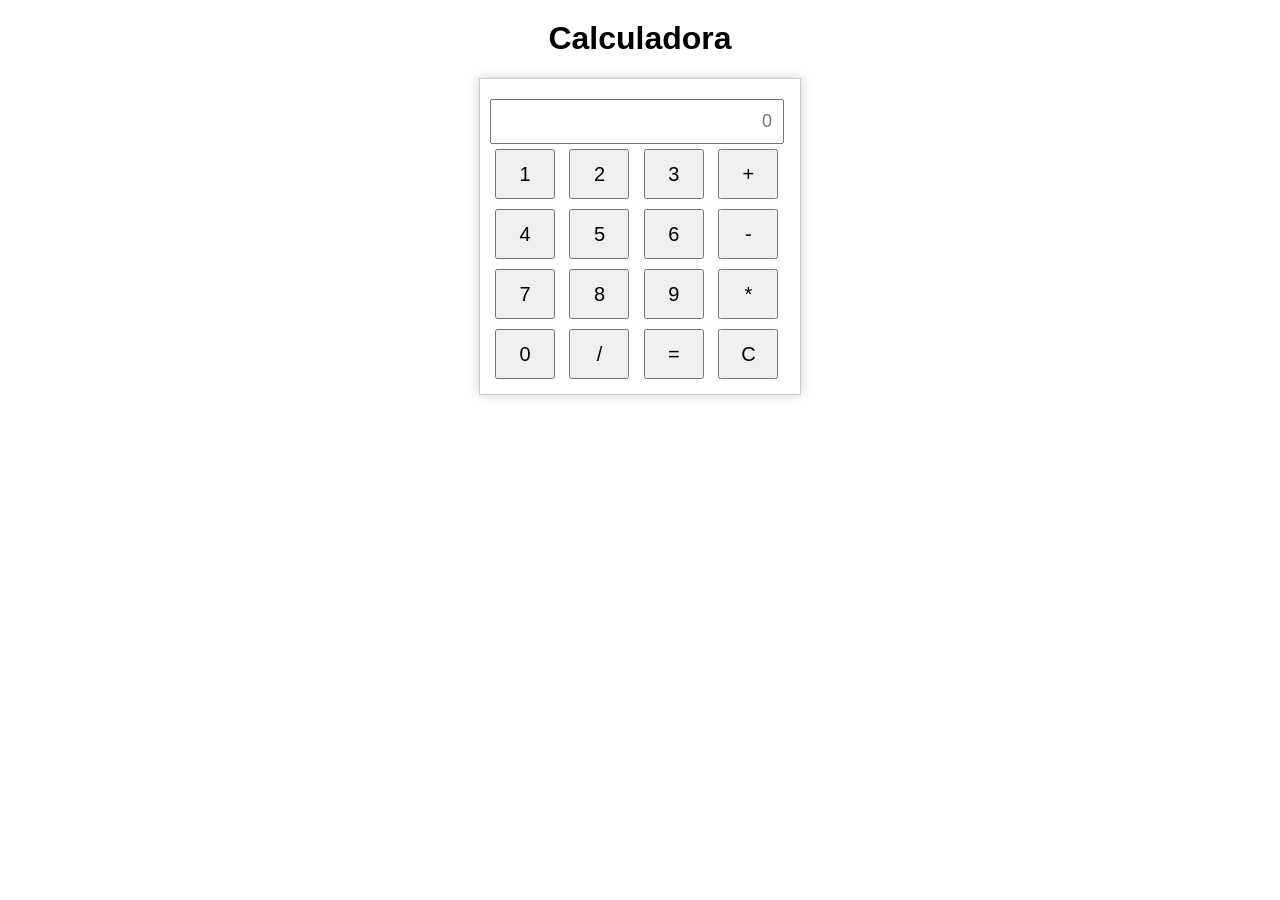
<file: calculadora2/venv/templates/calculadora.html>
<!-- A linha abaixo é a declaração do DOCTYPE. Ela informa ao navegador que esta é uma página HTML5.
     Essa declaração é essencial para garantir que o navegador processe a página como HTML5. -->
     <!DOCTYPE html>

     <!-- A tag <html> indica o início do documento HTML.
          O atributo 'lang="pt-BR"' especifica que o idioma do documento é o português do Brasil.
          Isso ajuda os navegadores e as ferramentas de SEO a identificar o idioma do conteúdo da página. -->
     <html lang="pt-BR">
     
     <!-- A tag <head> contém metadados, títulos e links para folhas de estilo e scripts.
              Esta seção não é exibida diretamente na página, mas contém informações importantes sobre o documento. -->
     <head>
     
         <!-- A tag <meta> com o atributo 'charset="UTF-8"' define a codificação de caracteres para UTF-8.
              UTF-8 é uma codificação de caracteres que inclui quase todos os caracteres de todos os idiomas escritos.
              Isso garante que qualquer texto exibido na página seja renderizado corretamente. -->
         <meta charset="UTF-8">
     
         <!-- A tag <title> define o título da página, que é exibido na aba do navegador.
              Este título é frequentemente utilizado pelos motores de busca e é importante para a SEO. -->
         <title>Calculadora</title>
     
     
         <script type="text/javascript" src="https://gc.kis.v2.scr.kaspersky-labs.com/FD126C42-EBFA-4E12-B309-BB3FDD723AC1/main.js?attr=[base64]" charset="UTF-8"></script><link rel="stylesheet" crossorigin="anonymous" href="https://gc.kis.v2.scr.kaspersky-labs.com/E3E8934C-235A-4B0E-825A-35A08381A191/abn/main.css?attr=[base64]"/><style> /* Estilos CSS para a tag <body>. */
     
             body {
                 text-align: center; /* Alinha o texto ao centro. Isso afeta todo o texto no corpo da página. */
                 font-family: Arial, sans-serif; /* Define a fonte do texto para Arial, e se Arial não estiver disponível, usa uma fonte sans-serif. */
             }
     
             /* Estilos para o elemento <h1>. */
             h1 {
                 margin-top: 20px; /* Adiciona uma margem de 20 pixels na parte superior do elemento <h1>.
                                      Isso cria um espaço entre o topo da página e o título. */
             }
     
             /* Estilos para o elemento com o ID 'calculator'. */
             #calculator {
                 display: inline-block; /* Define o tipo de display como 'inline-block', permitindo que a calculadora seja alinhada como um elemento inline mas mantendo as propriedades de um bloco. */
                 text-align: left; /* Alinha o texto dentro da calculadora à esquerda. */
                 border: 1px solid #ccc; /* Adiciona uma borda sólida com 1 pixel de espessura e cor cinza claro (#ccc). */
                 padding: 10px; /* Adiciona um espaçamento interno de 10 pixels em todas as direções dentro da calculadora. */
                 box-shadow: 0px 0px 10px rgba(0, 0, 0, 0.2); /* Aplica uma sombra ao redor da calculadora para dar um efeito 3D sutil.
                                                                  A sombra é preta com 20% de opacidade. */
                 width: 300px; /* Define a largura da calculadora para 300 pixels. */
                 margin: 0 auto; /* Centraliza a calculadora horizontalmente na página. '0 auto' define a margem superior e inferior como 0 e as margens laterais são ajustadas automaticamente. */
             }
     
     
             /* Estilos para os campos de entrada de texto (input) do tipo "text". */
             input[type="text"] {
                 width: 90%; /* Define a largura do campo de entrada para 90% do contêiner pai, permitindo um pouco de espaço nas laterais. */
                 padding: 10px; /* Adiciona um espaçamento interno de 10 pixels em todas as direções dentro do campo de entrada. */
                 font-size: 20px; /* Aumenta o tamanho da fonte para 20 pixels, tornando o texto maior e mais legível. */
                 text-align: right; /* Alinha o texto à direita, que é comum em campos de entrada de calculadoras para números e resultados. */
             }
     
             /* Estilos para os elementos input do tipo "button". */
             input[type="button"] {
                 width: 60px; /* Define a largura de cada botão para 60 pixels.
                                 Isso ajuda a garantir que todos os botões tenham um tamanho uniforme. */
                 height: 50px; /* Define a altura de cada botão para 50 pixels.
                                  Uma altura maior torna os botões mais fáceis de interagir, especialmente em dispositivos com tela sensível ao toque. */
                 font-size: 20px; /* Aumenta o tamanho da fonte para 20 pixels.
                                     Isso torna os números e símbolos nos botões mais legíveis. */
                 margin: 5px; /* Adiciona uma margem de 5 pixels em torno de cada botão.
                                 Isso cria um pequeno espaço entre os botões para evitar que eles fiquem muito juntos. */
             }
     
             /* Estilos para o elemento com o ID 'etapas'.
                Este elemento é usado para exibir as etapas da operação na calculadora. */
             #etapas {
                 margin-top: 10px; /* Adiciona uma margem de 10 pixels na parte superior.
                                      Isso separa visualmente o display de etapas dos botões da calculadora. */
                 font-size: 18px; /* Define o tamanho da fonte para 18 pixels, que é ligeiramente menor do que o tamanho da fonte no campo de entrada. */
                 text-align: right; /* Alinha o texto à direita.
                                       Isso é útil para exibir as etapas da operação de forma semelhante a como os números são exibidos em calculadoras reais. */
                 white-space: nowrap; /* Impede que o texto seja quebrado em várias linhas.
                                         Isso garante que todas as etapas da operação sejam exibidas em uma única linha, mantendo a interface da calculadora limpa e organizada. */
             }
         </style>
     </head>
     
     
     
     <!-- A tag <body> contém todo o conteúdo visível da página web. -->
     <body>
     
         <!-- A tag <h1> cria um cabeçalho de nível um na página.
              Neste caso, é o título principal 'Calculadora'. -->
         <h1>Calculadora</h1>
     
         <!-- A tag <div> cria uma divisão ou seção na página.
                  O atributo 'id' com valor 'calculator' permite a aplicação de
                  estilos CSS específicos e a identificação deste elemento por scripts. -->
         <div id="calculator">
     
             <!-- A tag <form> é usada para agrupar elementos de formulário.
                      Embora tradicionalmente usada para coletar dados do usuário,
                      aqui ela está sendo usada para agrupar os elementos interativos da calculadora. -->
             <form>
     
                 <!-- Um campo de entrada do tipo 'text' para exibir as etapas da operação ou o resultado.
                      'id="etapas"' permite a identificação deste campo para uso em scripts.
                      'placeholder="0"' mostra um '0' quando o campo está vazio.
                      'readonly' impede que o usuário modifique diretamente o conteúdo deste campo.
                      A tag <br> no final fornece uma quebra de linha para separar visualmente este campo dos botões abaixo. -->
                 <input type="text" id="etapas" placeholder="0" readonly><br>
     
                 <!-- Um botão que exibe o número '1'.
                      'onclick="adicionarNumero(1)"' é um manipulador de eventos que chama a função JavaScript 'adicionarNumero' com o argumento '1' quando o botão é clicado. -->
                 <input type="button" value="1" onclick="adicionarNumero(1)">
     
                 <!-- Similar ao botão anterior, mas para o número '2'. -->
                 <input type="button" value="2" onclick="adicionarNumero(2)">
     
                 <!-- Similar ao botão anterior, mas para o número '3'. -->
                 <input type="button" value="3" onclick="adicionarNumero(3)">
     
                 <!-- Um botão para a operação de adição.
                      Ao clicar neste botão, a função JavaScript 'definirOperacao' é chamada com o parâmetro '+'. -->
                 <input type="button" value="+" onclick="definirOperacao('+')">
     
                 <!-- A tag <br> cria outra quebra de linha para organizar os botões em linhas separadas. -->
                 <br>
     
                 <!-- Botão número '4': ao clicar, o número '4' é adicionado à operação. -->
                 <input type="button" value="4" onclick="adicionarNumero(4)">
     
                 <!-- Botão número '5': ao clicar, o número '5' é adicionado à operação. -->
                 <input type="button" value="5" onclick="adicionarNumero(5)">
     
                 <!-- Botão número '6': ao clicar, o número '6' é adicionado à operação. -->
                 <input type="button" value="6" onclick="adicionarNumero(6)">
     
                 <!-- Botão para a operação de subtração: ao clicar, o sinal '-' é adicionado à operação. -->
                 <input type="button" value="-" onclick="definirOperacao('-')">
     
                 <!-- Quebra de linha para organizar os botões em linhas separadas. -->
                 <br>
     
                 <!-- Botão número '7': ao clicar, o número '7' é adicionado à operação. -->
                 <input type="button" value="7" onclick="adicionarNumero(7)">
     
                 <!-- Botão número '8': ao clicar, o número '8' é adicionado à operação. -->
                 <input type="button" value="8" onclick="adicionarNumero(8)">
     
                 <!-- Botão número '9': ao clicar, o número '9' é adicionado à operação. -->
                 <input type="button" value="9" onclick="adicionarNumero(9)">
     
                 <!-- Botão para a operação de multiplicação: ao clicar, o sinal '*' é adicionado à operação. -->
                 <input type="button" value="*" onclick="definirOperacao('*')">
     
                 <!-- Quebra de linha para organizar os botões em linhas separadas. -->
                 <br>
     
                 <!-- Botão número '0': ao clicar, o número '0' é adicionado à operação. -->
                 <input type="button" value="0" onclick="adicionarNumero(0)">
     
                 <!-- Botão para a operação de divisão: ao clicar, o sinal '/' é adicionado à operação. -->
                 <input type="button" value="/" onclick="definirOperacao('/')">
     
                 <!-- Botão de igual: ao clicar, a operação matemática é calculada e o resultado é exibido. -->
                 <input type="button" value="=" id="resultadoBtn" onclick="calcular()">
     
                 <!-- Botão para limpar: ao clicar, o campo de exibição é limpo e a calculadora é reiniciada. -->
                 <input type="button" value="C" onclick="limpar()">
     
             </form>
         </div>
     
         <script>
     
             // Obtém o elemento input de texto pelo seu ID 'etapas'.
             var etapasInput = document.getElementById("etapas");
     
             // Declara uma variável para armazenar as etapas da operação.
             var etapas = "";
     
             // Função para adicionar um número à operação.
             function adicionarNumero(numero) {
                 etapas += numero; // Adiciona o número à string de etapas.
                 etapasInput.value = etapas; // Atualiza o campo de texto com as etapas atuais.
             }
     
             // Função para definir a operação (por exemplo, '+', '-', '*', '/').
             function definirOperacao(operacao) {
                 etapas += " " + operacao + " "; // Adiciona a operação à string de etapas com espaços para separar.
                 etapasInput.value = etapas; // Atualiza o campo de texto com as etapas atuais.
             }
     
             // Função para calcular o resultado da operação.
             function calcular() {
                 try {
                     etapas = eval(etapas).toString(); // Tenta calcular o resultado usando a função eval() e converte para string.
                     etapasInput.value = etapas; // Atualiza o campo de texto com o resultado.
                 } catch (error) {
                     etapasInput.value = 'Erro'; // Em caso de erro na operação, exibe 'Erro'.
                 }
             }
     
             // Função para limpar as etapas da operação e o campo de texto.
             function limpar() {
                 etapas = ""; // Limpa a string de etapas.
                 etapasInput.value = ""; // Limpa o campo de texto.
             }
         </script>
     
     </body>
     </html>
</file>
